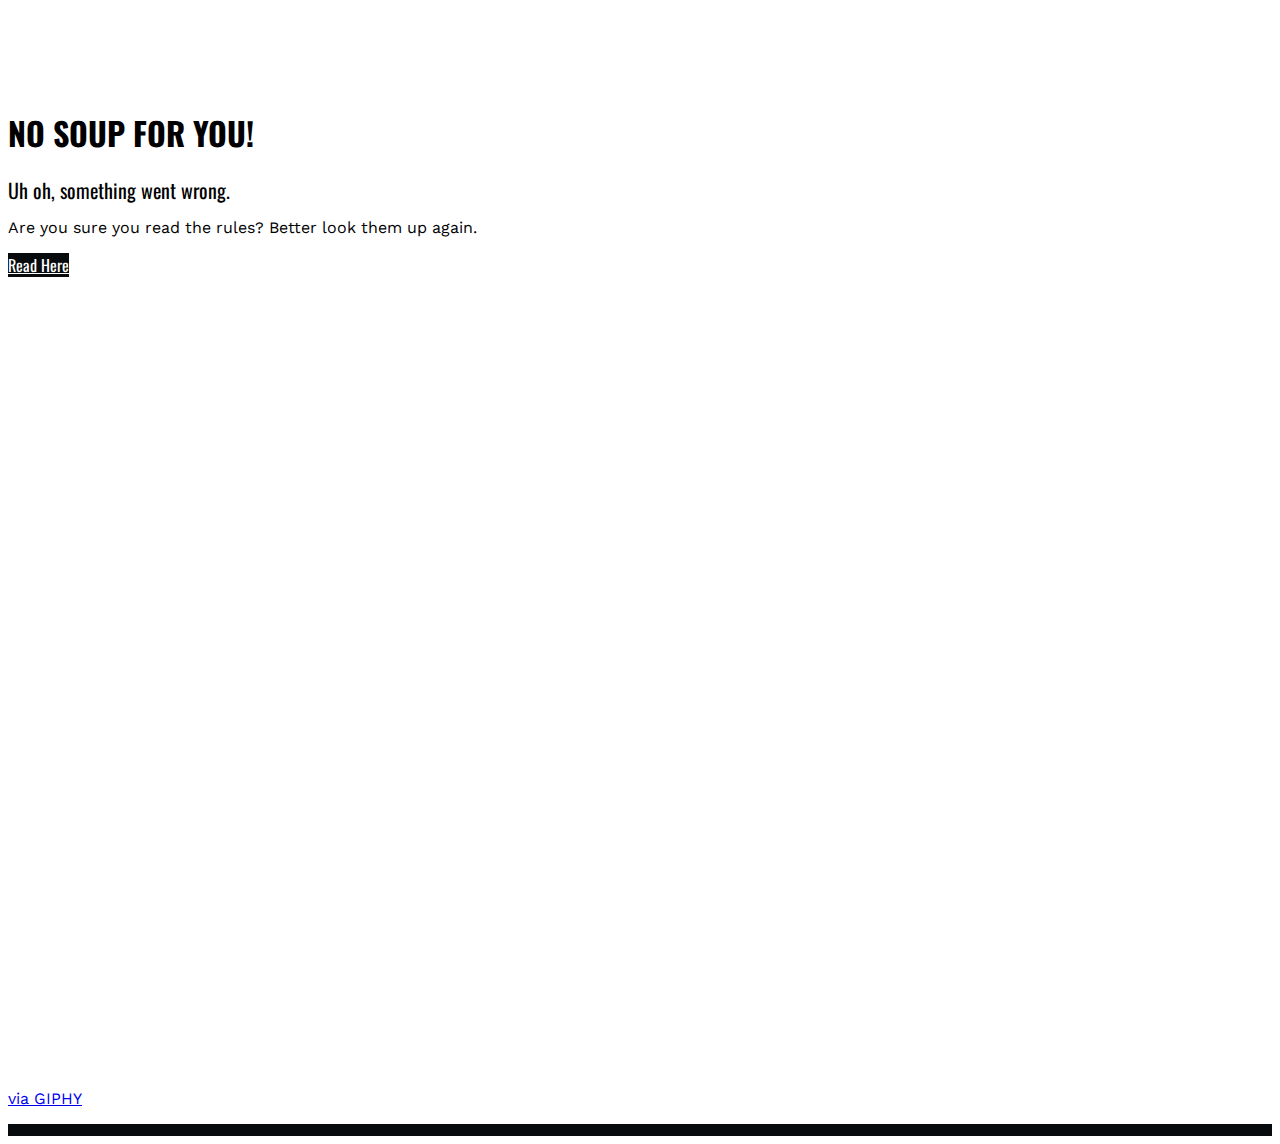
<file: Application/not-found-page.html>
<!doctype html>
<html lang="en">
  <head>
    <meta charset="utf-8">
    <meta name="viewport" content="width=device-width, initial-scale=1, shrink-to-fit=no">
    <meta name="description" content="">
    <meta name="author" content="">
    <link rel="icon" href="../../../../favicon.ico">

    <title>The Soup Place | NO SOUP FOR YOU!</title>

    <!--shiv to ensure that all browsers will work with HTML5-->
    <!--[if IE]>
    <script src="//html5shiv.googlecode.com/svn/trunk/html5.js"></script>
    <![endif]-->

    <!-- Bootstrap core CSS -->
    <link rel="stylesheet" href="https://stackpath.bootstrapcdn.com/bootstrap/4.1.3/css/bootstrap.min.css" integrity="sha384-MCw98/SFnGE8fJT3GXwEOngsV7Zt27NXFoaoApmYm81iuXoPkFOJwJ8ERdknLPMO" crossorigin="anonymous">

    <!-- Custom styles for this template -->

    <link href="css/custom.css" rel="stylesheet">
    <!-- Custom fonts -->
    <link href="https://fonts.googleapis.com/css?family=Oswald:700%7CWork+Sans" rel="stylesheet">

  </head>

    <body class="pt-5">
        <div class="bg-white pb-5 mb-5">
            <div class="container ">
                <div class="row">
                    <div class="col-md-6 pt-sm-0 pt-lg-5 mt-xl-4">
                        <h1>NO SOUP FOR YOU!</h1>
                        <span class="section-subtitle">Uh oh, something went wrong.</span>
                        <p class="my-4">Are you sure you read the rules? Better look them up again.</p>
                        <a class="btn btn-primary btn-dark btn-lg" href="index.php" role="button">Read Here</a>
                    </div>
        
                    <div class="col-md-6 pt-5 py-md-0">   
                        <div class="w-100 position-relative" style="height:0;padding-bottom:63%;">
                            <iframe src="https://giphy.com/embed/3xz2BtrwQ2wIBeciAw" class="position-absolute giphy-embed embed-iframe w-100 h-100" allowFullScreen></iframe>
                        </div>
                        <p><a class="text-muted" href="https://giphy.com/gifs/seinfeld-soup-nazi-no-for-you-3xz2BtrwQ2wIBeciAw">via GIPHY</a></p>
                    </div>
                </div>
            </div>
        </div>

        <footer class="bg-white text-dark fixed-bottom text-center">
            <div class="container py-2 py-md-5">
                <div class="row mt-md-4 copyright">
                    <div class="col">
                        <span class="sr-only">(Disclaimer)</span>
                        <span class="d-block">Any content related to the Soup Nazi is the property of the TV series, <a class="text-white" href="http://www.seinfeldscripts.com/TheSoupNazi.htm" target="_blank" title="Go to Seinfeld Soup Nazi transcript page">Seinfeld</a>. Please don't sue me.</span>
                        <span>&copy;2018 Design/Development by Vila Wong </span>
                    </div>
                </div>
            </div>
        </footer>
  
        <!-- Bootstrap core JavaScript
        ================================================== -->
        <!-- Placed at the end of the document so the pages load faster -->
        <script src="https://code.jquery.com/jquery-3.3.1.slim.min.js" integrity="sha384-q8i/X+965DzO0rT7abK41JStQIAqVgRVzpbzo5smXKp4YfRvH+8abtTE1Pi6jizo" crossorigin="anonymous"></script>
        
        <script>window.jQuery || document.write('<script src="../../assets/js/vendor/jquery-slim.min.js"><\/script>')</script>
  
        <script src="https://cdnjs.cloudflare.com/ajax/libs/popper.js/1.14.3/umd/popper.min.js" integrity="sha384-ZMP7rVo3mIykV+2+9J3UJ46jBk0WLaUAdn689aCwoqbBJiSnjAK/l8WvCWPIPm49" crossorigin="anonymous"></script>
        
        <script src="https://stackpath.bootstrapcdn.com/bootstrap/4.1.3/js/bootstrap.min.js" integrity="sha384-ChfqqxuZUCnJSK3+MXmPNIyE6ZbWh2IMqE241rYiqJxyMiZ6OW/JmZQ5stwEULTy" crossorigin="anonymous"></script>
    </body>
</html>
</file>
<file: Application/css/custom.css>
@font-face {
    font-family: ss-rough;
    src: url(../assets/fonts/ServiceStation-Rough.woff);
}

/* a {
    color: #ff8e00;
} */

body p, body li {
    font-family: 'Work Sans', sans-serif;
}

nav.navbar, nav.navbar a, nav a.nav-item {
    font-family: 'Oswald', sans-serif;
}

h1, h2, h3, h4, h5, h6 {
    font-family: 'Oswald', sans-serif;
}

h1, h2, h3 {
    font-weight: 700;
}

h4, h5, h6 {
    font-weight: 400;
}

/*
 * Globals
 */

/* Links */
nav a, nav a:focus, nav a:hover {
    color: #080B0D;
}
  
/* Move down content because we have a fixed navbar that is 4.5rem tall on mobile */
body {
    padding-top: 4.5rem;
}

.masthead-brand {
margin-bottom: 0;
font-size: 2.5rem;
}

.masthead-brand:hover,
.masthead-brand:focus {
/* border-bottom: .25rem solid rgba(255, 255, 255, .25); */
text-decoration: none;
}

.nav-masthead .nav-link {
padding: .25rem 0;
font-weight: 700;
color: #080B0D!important;
background-color: transparent;
letter-spacing: .1rem;
}

.nav-masthead .nav-link:hover, .nav-masthead .nav-link:focus {
/* border-bottom: .25rem solid rgba(255, 255, 255, .25); */
text-decoration: underline #080B0D;
}

.nav-masthead .nav-link + .nav-link {
margin-left: 1rem;
}

.nav-masthead .active {
color: #080B0D;
border-bottom-color: #fff;
}

@media (min-width: 48em) {
.masthead-brand {
    float: left;
}
.nav-masthead {
    float: right;
}
}

/*
* Navigation
*/
.dropdown-toggle::after {
    display: none;
}

.navbar-toggler {
    border: none;
}

/*
* Cover
*/
.cover {
padding: 0 1.5rem;
}
.cover .btn-lg {
padding: .75rem 1.25rem;
font-weight: 700;
}


/*
* Footer
*/
.mastfoot {
color: rgba(255, 255, 255, .5);
}
  
.masthead-brand {
    font-family: ss-rough, 'Oswald', sans-serif!important;
    font-weight: 500;
}

.navbar-nav .nav-item {
    font-size: 1.5rem;
}

.navbar-nav .nav-item a:hover, .navbar-nav .nav-item a:active  {
    color: #080B0D;
}

.dropdown-menu {
    border: none;
    border-radius: 0;
}

.dropdown-item.active, .dropdown-item:active {
    background-color: #d88c06;
}

.page-nav {
    margin-top: 4rem;
    margin-bottom: 0;
}

.page-nav-item {
    font-family: 'Oswald', sans-serif;
    color: #fff;
    letter-spacing: .1rem;
}

a.page-nav-item:hover, a.page-nav-item:active, a.page-nav-item:focus {
    color: #fff!important;
}

.menu-item {
    margin-bottom: 2.5rem;
}
.menu-item .menu-item-header sup {
    font-size: 50%;
    top: -.75em;
}

.menu-item .price {
    font-size: 1.25rem;
    font-weight: 500;
}

.btn {
    font-family: 'Oswald', sans-serif;
    border: none;
    text-shadow: none;
}

.btn-main {
    color: #000;
    background-color: #fff;
}

.btn-main:hover, .btn-main:active, .btn-main:focus, .btn-dark:hover, .btn-dark:active, .btn-dark:focus {
    background-color: #D98C05!important; 
    border: none!important;
}

.btn-dark {
    color: #fff;
    background-color: #080B0D!important;
}

.bg-dark {
    background-color: #080B0D!important;
}

.text-dark, .text-dark a {
    color: #080B0D!important;
}

footer {
    font-size: .85rem;
    background-color: #080B0D;
    color: #fff;
}

footer .copyright{
    font-size: .7rem;
}

footer ul {
    list-style-type: none;
    padding: 0;
}

footer a:hover, footer a:active, footer a:focus {
    color: #d88c06!important;
}

.mobile-overlay, .overlay {
    padding: 5rem 1rem;
    background-color: rgba(0,0,0,0.5);
}

.overlay  {
    background-color: rgba(0,0,0,0.6);
}

.jumbotron {
    border-radius: 0;
    background-color: #0e0e10; /* Used if the image is unavailable */
    background-repeat: no-repeat;
    background-size: cover;
    background-position: center left;
    padding: 5rem 1rem;
}

.jumbotron.loc-jumbotron {
    padding: 7rem 1rem;
}

.home-jumbotron {
    background-image: url(../assets/artiom-vallat-688963-unsplash-fade.jpg);
    color: #fff;
}

.jumbotron h1, .jumbotron p{
    text-shadow: 0px 0px 20px #080B0D;
}

.menu-jumbotron {
    background-image: url(../assets/image-from-rawpixel-id-448298-edit.jpg);
    color: #fff;
}

.loc-jumbotron {
    background-image: url(../assets/chef-cooking-dinner-66639-fade.jpg);
}

.embed-iframe {
    border: 0!important;
    border-width: 0!important;
}

.section-title {
    font-size: 2rem;
    font-weight: 700;
    font-family: 'Oswald', sans-serif;
    margin-bottom: .5rem;
    line-height: 1.2;
    color: inherit;
    display: block;
}

.section-subtitle {
    font-size: 1.25rem;
    font-weight: 400;
    font-family: 'Oswald', sans-serif;
    margin-bottom: .5rem;
    line-height: 1.2;
    color: inherit;
    display: block;
}

.content-title {
    font-size: 1.75rem!important;
    font-weight: 700;
    font-family: 'Oswald', sans-serif;
    margin-bottom: .5rem;
    color: inherit;
    display: inline-block;
}

/* Small devices (landscape phones, 576px and up) */
@media (min-width: 576px) { 
    .jumbotron {
        background-size: 50rem;
    }
 }

 /* Medium devices (tablets, 768px and up) */
@media (min-width: 768px) { 
    body {
        padding-top: 5rem;
    }

    .jumbotron.home-jumbotron {
        background-size: 90rem;
    }

    .jumbotron.menu-jumbotron {
        background-size: 60rem;
    }

    .jumbotron.loc-jumbotron {
        background-size: 70rem;
    }

    .mobile-overlay {
        background-color: rgba(0,0,0,0.0);
    }

    .mobile-overlay, .overlay, .jumbotron.loc-jumbotron {
        padding: 6rem 1rem;
    }

    .jumbotron.loc-jumbotron {
        padding: 10rem 1rem;
    }

    .border-top {
        border: none;
    }

 }

/* Large devices (desktops, 992px and up) */
@media (min-width: 992px) { 
    .jumbotron.home-jumbotron {
        background-size: 125rem;
    }

    .jumbotron.menu-jumbotron {
        background-size: 80rem;
    }

    .jumbotron.loc-jumbotron {
        background-size: 90rem;
    }

    .mobile-overlay, .overlay{
        padding: 8rem 1rem;
    }

 }

 /* Extra large devices (large desktops, 1200px and up) */
@media (min-width: 1200px) { 
    .jumbotron.home-jumbotron {
        background-position: 200px center;
    }

    .jumbotron.loc-jumbotron {
        background-size: 110rem;
    }
 } 

/* Extra extra large devices (large desktops, 1200px and up) */
@media (min-width: 1500px) { 
    .jumbotron.home-jumbotron {
        background-position: 450px center;
    }
 }
</file>
